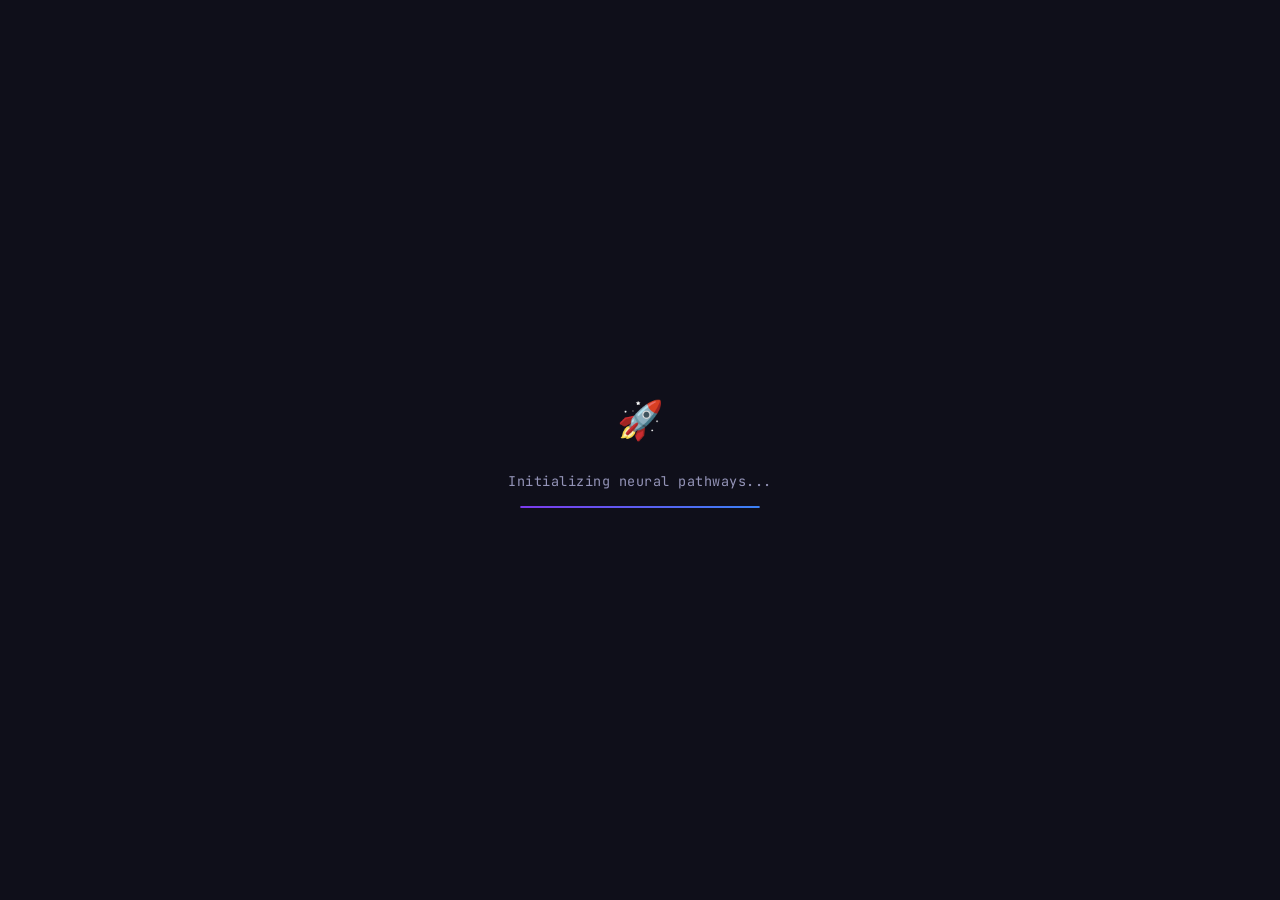
<file: index.html>
<!DOCTYPE html>
<html lang="en">
<head>
    <meta charset="UTF-8">
    <meta name="viewport" content="width=device-width, initial-scale=1.0">
    <title>AI PM Odyssey - From Spreadsheet PM to AI Product Wizard</title>
    <link rel="preconnect" href="https://fonts.googleapis.com">
    <link href="https://fonts.googleapis.com/css2?family=Inter:wght@300;400;500;600;700;800;900&family=JetBrains+Mono:wght@400;500;700&display=swap" rel="stylesheet">
    <link rel="stylesheet" href="css/styles.css">
</head>
<body>
    <!-- Loading Screen -->
    <div id="loading-screen">
        <div class="loader-content">
            <div class="loader-icon">🚀</div>
            <div class="loader-text" id="loader-text">Initializing neural pathways...</div>
            <div class="loader-bar"><div class="loader-progress"></div></div>
        </div>
    </div>

    <!-- Particle Canvas -->
    <canvas id="particle-canvas"></canvas>

    <!-- Main App -->
    <div id="app" style="display:none;">
        <!-- Sidebar will be loaded here -->
        <div id="sidebar-container"></div>

        <!-- Main Content -->
        <main id="main-content">
            <!-- Sections will be loaded here -->
            <div id="sections-container"></div>
        </main>
    </div>

    <!-- Main Application Script -->
    <script type="module" src="js/main.js"></script>
</body>
</html>
</file>
<file: css/styles.css>
/* ============================================
   AI PM ODYSSEY - PREMIUM MINIMALIST THEME
   Inspired by Uber's design sophistication
   ============================================ */

/* Import modular CSS files */
@import url('variables.css');
@import url('reset.css');
@import url('loading.css');

/* Additional imports for other modules (to be created) */
/* @import url('layout.css'); */
/* @import url('components.css'); */
/* @import url('animations.css'); */
/* @import url('responsive.css'); */

/* ============================================
   PARTICLE CANVAS
   ============================================ */
#particle-canvas {
    position: fixed;
    inset: 0;
    z-index: 0;
    pointer-events: none;
    opacity: 0.4;
}

/* ============================================
   APP LAYOUT
   ============================================ */
#app {
    position: relative;
    z-index: 1;
    display: flex;
    min-height: 100vh;
}

/* ============================================
   SIDEBAR
   ============================================ */
#sidebar {
    width: var(--sidebar-width);
    background: var(--bg-secondary);
    border-right: 1px solid var(--glass-border);
    display: flex;
    flex-direction: column;
    position: fixed;
    top: 0;
    left: 0;
    bottom: 0;
    z-index: 100;
    transition: var(--transition);
    overflow-y: auto;
}

/* Note: The rest of the CSS from the original file would be split into modular files.
   For now, we keep the remaining CSS here for compatibility, but it can be further modularized. */

/* Import the rest of the CSS from the original file */
/* This is a placeholder - in a full refactor, all CSS would be split into modular files */
</file>
